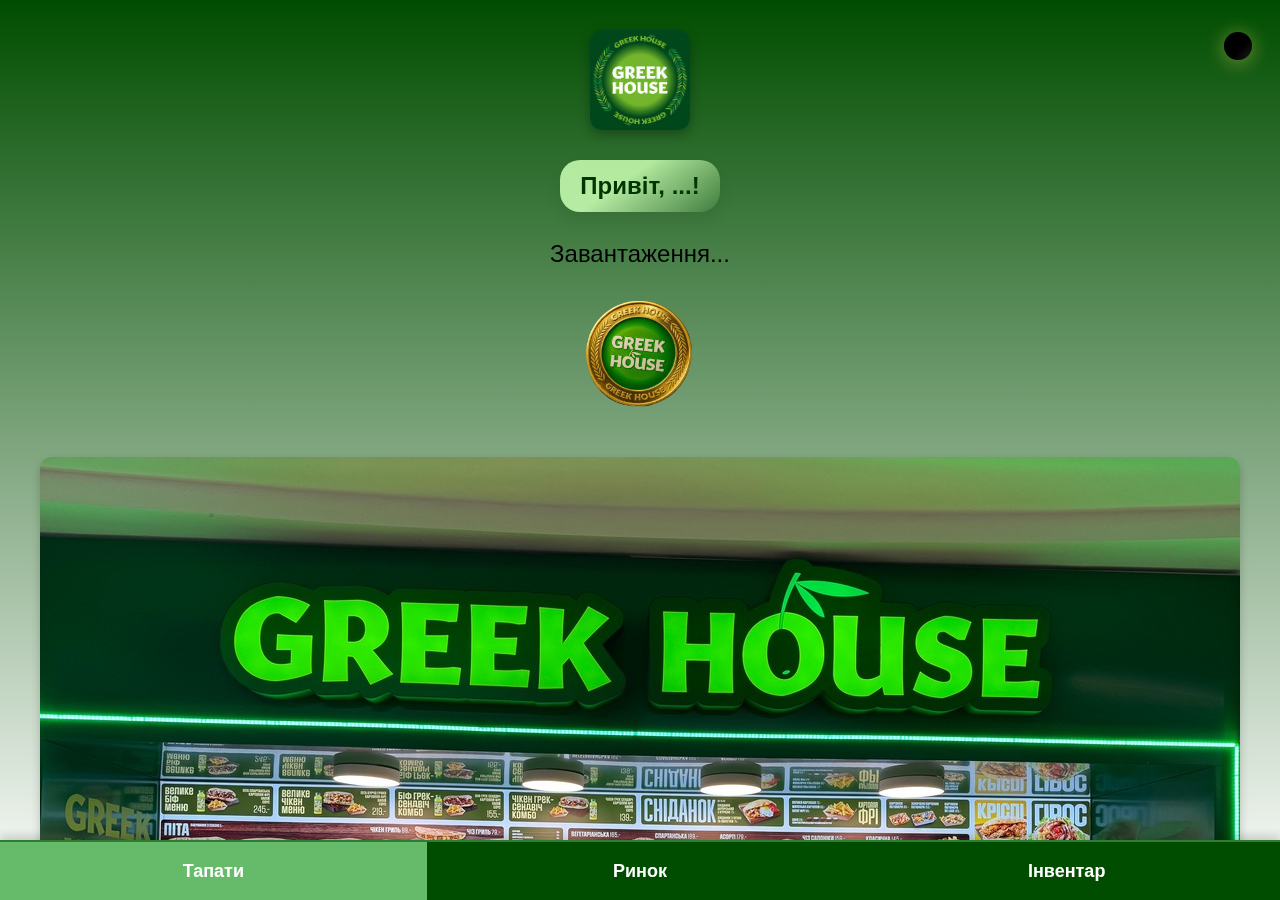
<file: index.html>
<!DOCTYPE html>
<html lang="uk">
<head>
  <meta charset="UTF-8" />
  <meta name="viewport" content="width=device-width, initial-scale=1.0, user-scalable=no" />
  <title>Greek House Tapper</title>
  <link rel="stylesheet" href="style.css" type="text/css" media="all" />
  <script src="https://telegram.org/js/telegram-web-app.js"></script>
</head>
<body>
<!-- <div id="blurOverlay"></div> -->
<div id="dailyRewardBlur"></div>

  <!-- Тапати -->
  <div id="tap-tab" class="tab-content active">
    <button id="fortuneBtn" class="fortune-btn" title="Міні-кафе">
<!--   <img src="fortuneWheelIcon.png" alt="Колесо фортуни"> -->
</button>

<div class="welcome-block">
    <img src="logo.jfif" alt="Greek House logo" class="logo">
  <h2 class="section-heading">Привіт, <span id="username">...</span>!</h2>
</div>
        <div class="counter" id="counter">Завантаження...</div>
    <div id="happyHourTimer" style="margin-top: 10px; font-size: 18px; color: #fff; background: #66bb6a; padding: 8px 16px; border-radius: 12px; display: none;">
  ⏳ Happy Hour через ...
</div>
    <button class="tap-coin" id="tapBtn"><img src="greenCoin.png" alt="Монетка Greek House"></button>
    <img src="bg.jpg" alt="Gyros" class="gyros-img">
  </div>

<!-- Ринок -->
<div id="market-tab" class="tab-content">
  <h2 class="section-heading">🛒 Ринок бонусів</h2>
  <div class="bonus-list">
    <div class="bonus-card">
      <img src="gyros.jpeg" alt="-50% на гірос">
      <div class="bonus-title">-50% на гірос</div>
      <div class="bonus-description">Смачна знижка на гірос у Greek House</div>
      <div class="bonus-price">1000 кліків</div>
      <button>Отримати</button>
    </div>

    <div class="bonus-card">
      <img src="kartoplafrivelyka.jpeg" alt="Велика картопля за 40 грн">
      <div class="bonus-title">Велика картопля за 40 грн</div>
      <div class="bonus-description">Обміняй кліки на хрустку картоплю!</div>
      <div class="bonus-price">700 кліків</div>
      <button>Отримати</button>
    </div>

    <div class="bonus-card">
      <img src="pitagrylichederini.png" alt="-50% на піту гриль з чедером">
      <div class="bonus-title">-50% на піту гриль з чедером</div>
      <div class="bonus-description">Скуштуй улюблену піту в 2 рази дешевше!</div>
      <div class="bonus-price">750 кліків</div>
      <button>Отримати</button>
    </div>

    <div class="bonus-card">
      <img src="gyrosPlusRB.png" alt="Red Bull у подарунок до гіроса">
      <div class="bonus-title">Red Bull в подарунок до гіроса</div>
      <div class="bonus-description">Береш гірос? Прихопи і Red Bull за 0 грн!</div>
      <div class="bonus-price">950 кліків</div>
      <button>Отримати</button>
    </div>
        <div class="bonus-card">
      <img src="kalmarPytaGyros.jpg" alt="-50% на піту або гірос з кальмаром">
      <div class="bonus-title">-50% на піту або гірос з кальмаром</div>
      <div class="bonus-description">240грн - задорого? Тоді тримай улюблену страву за 120грн!</div>
      <div class="bonus-price">850 кліків</div>
      <button>Отримати</button>
    </div>
        <div class="bonus-card">
      <img src="pytaTynez.jpg" alt="Нова піта з тунцем за пів ціни">
      <div class="bonus-title">Нова піта з тунцем за пів ціни</div>
      <div class="bonus-description">-50% на новинку, піту з тунцем!</div>
      <div class="bonus-price">850 кліків</div>
      <button>Отримати</button>
    </div>
  </div>
</div>



  <!-- Інвентар -->
  <div id="inventory-tab" class="tab-content">
    <h2 class="section-heading">🎒 Інвентар</h2>
    <div class="bonus-list"></div>
  </div>

  <!-- Панель вкладок -->
  <div class="tab-bar">
    <button class="tab-button active" onclick="showTab('tap-tab', this)">Тапати</button>
    <button class="tab-button" onclick="showTab('market-tab', this)">Ринок</button>
    <button class="tab-button" onclick="showTab('inventory-tab', this)">Інвентар</button>
  </div>

  <!-- Модальне вікно -->
  <div id="confirmModal">
    <div class="modal-box">
      <p>Після активації цього бонусу зʼявиться код. Цей код потрібно буде заскрінити або відразу показати на касі. Інакше, ви втратите цей код назавжди.</p>
      <button id="confirmActivate">Активувати</button>
      <button id="cancelActivate">Назад</button>
    </div>
  </div>
  
<div id="dailyRewardModal">
  <div class="daily-reward-box">
    <h3>🎉 Щоденна нагорода</h3>
    <p>+100 кліків за вхід сьогодні!</p>
    <button onclick="closeDailyRewardModal()">Окей</button>
  </div>
</div>
  <div id="fortuneModal" class="fortune-modal">
  <div class="fortune-modal-content">
<button id="closeFortuneModal" class="fortune-close-btn" title="Закрити">✕</button>
<h3>Міні-кафе: зберіть замовлення</h3>

<div id="miniCafe" class="mini-cafe">
  <div class="order" id="mcOrder">Замовлення: Гірос класичний</div>
  <div class="hint-row">
  <button id="mcHintToggle" class="hint-toggle">Підглянути рецепт</button>
</div>
<div id="mcRecipeHint" class="recipe-hint"></div>


  <div class="worktop">
    <div class="ingredients" id="mcIngredients"></div>
    <div class="plate-wrap">
      <div class="plate"></div>
      <div class="on-plate" id="mcPlate"></div>
    </div>
  </div>

  <div class="badge-tip">Тицяй інгредієнти у правильному порядку 😉</div>
  <div id="mcMsg"></div>
  </div>
  <div class="mc-footer">
  <button id="mcReset" class="mc-btn">Скинути</button>
  <button id="mcClose" class="mc-btn">Закрити</button>
</div>

</div>

  </div>
</div>
  <!-- Вибір варіанту для кальмара -->
<div id="kalmarChoiceModal" style="display:none; position:fixed; inset:0; z-index:1500; background:rgba(0,0,0,.5); align-items:center; justify-content:center;">
  <div style="background:#fff; border-radius:16px; padding:20px; max-width:90%; text-align:center; box-shadow:0 6px 18px rgba(0,0,0,.3);">
    <h3 style="margin-top:0">Обери варіант бонусу</h3>
    <p style="margin:8px 0 16px">-50% на піту або гірос з кальмаром</p>
    <div style="display:flex; gap:10px; justify-content:center; flex-wrap:wrap;">
      <button id="btnKalmarPita" style="padding:10px 16px; border:none; border-radius:10px; background:#66bb6a; color:#fff; font-weight:700; cursor:pointer;">Піта з кальмаром</button>
      <button id="btnKalmarGyros" style="padding:10px 16px; border:none; border-radius:10px; background:#66bb6a; color:#fff; font-weight:700; cursor:pointer;">Гірос з кальмаром</button>
      <button id="btnKalmarCancel" style="padding:10px 16px; border:none; border-radius:10px; background:#e3e3e3; color:#333; cursor:pointer;">Скасувати</button>
    </div>
  </div>
</div>
<script src="script.js" defer></script>
</body>
</html>
</file>
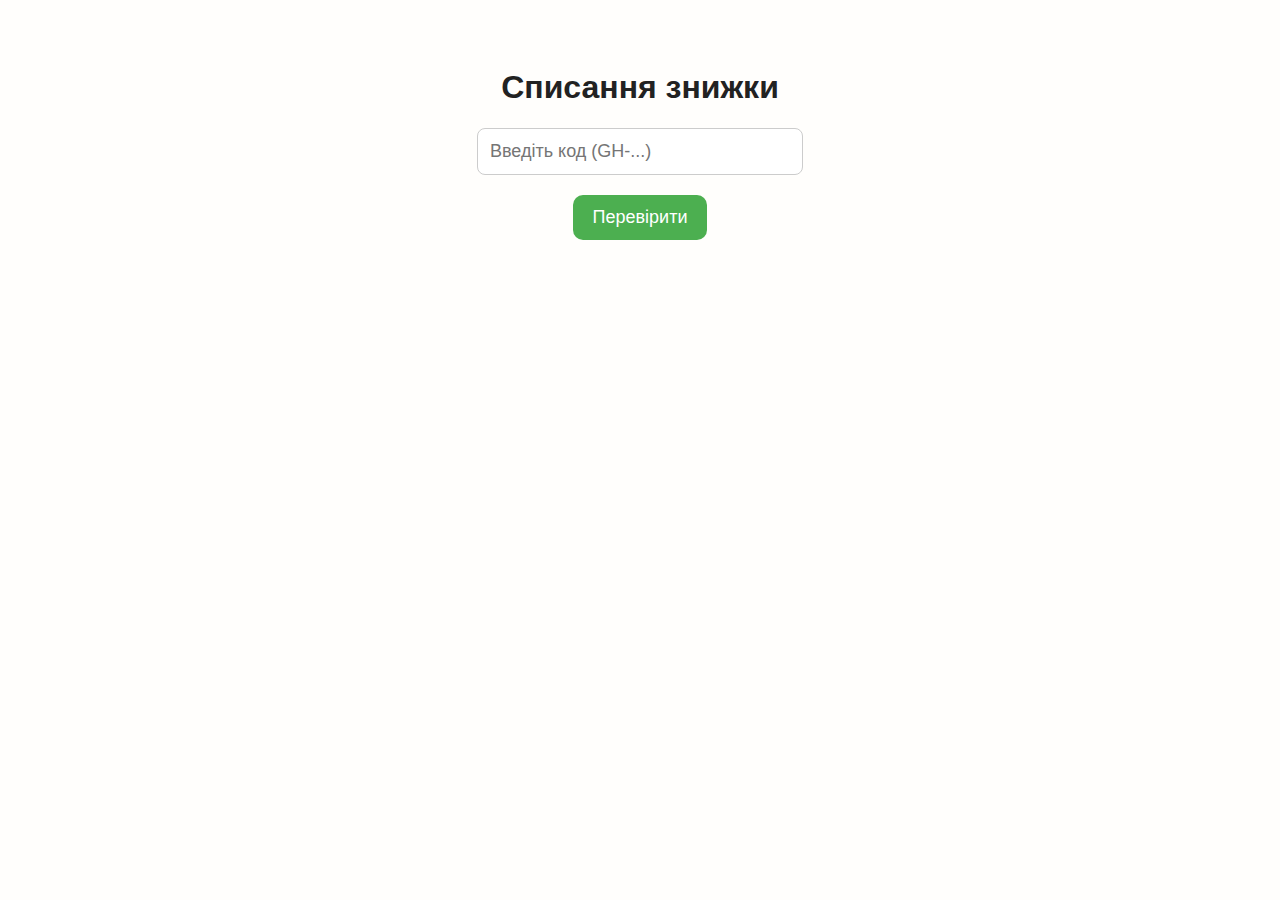
<file: cashierChecking.html>
<!DOCTYPE html>
<html lang="uk">
<head>
  <meta charset="UTF-8" />
  <meta name="viewport" content="width=device-width, initial-scale=1.0">
  <title>Касир | Знижковий код</title>
  <style>
    body {
      font-family: sans-serif;
      padding: 40px 20px;
      background-color: #fffefc;
      text-align: center;
    }
    h1 {
      color: #222;
    }
    input {
      padding: 12px;
      font-size: 18px;
      width: 80%;
      max-width: 300px;
      border-radius: 8px;
      border: 1px solid #ccc;
      margin-bottom: 20px;
    }
    button {
      padding: 12px 20px;
      font-size: 18px;
      background-color: #4CAF50;
      color: white;
      border: none;
      border-radius: 10px;
      cursor: pointer;
    }
    .result {
      margin-top: 20px;
      font-size: 20px;
    }
  </style>
</head>
<body>
  <h1>Списання знижки</h1>
  <input type="text" id="codeInput" placeholder="Введіть код (GH-...)" />
  <br>
  <button onclick="checkCode()">Перевірити</button>
  <div class="result" id="result"></div>

  <script>
    const supabaseUrl = 'https://mftgqxilushpzewpqkvi.supabase.co';
    const supabaseKey = 'eyJhbGciOiJIUzI1NiIsInR5cCI6IkpXVCJ9...'; // Твій ключ

    async function checkCode() {
      const code = document.getElementById('codeInput').value.trim().toUpperCase();
      const resultEl = document.getElementById('result');

      if (!code) {
        resultEl.innerText = "❗️ Введіть код.";
        return;
      }

      // 1. Перевірка наявності коду
      const res = await fetch(`${supabaseUrl}/rest/v1/discount_codes?code=eq.${code}`, {
        headers: {
          apikey: supabaseKey,
          Authorization: `Bearer ${supabaseKey}`
        }
      });

      const data = await res.json();

      if (!data.length || data[0].used) {
        resultEl.innerText = "❌ Код не знайдено або вже використано.";
        return;
      }

      // 2. Списання знижки
      const patch = await fetch(`${supabaseUrl}/rest/v1/discount_codes?code=eq.${code}`, {
        method: "PATCH",
        headers: {
          apikey: supabaseKey,
          Authorization: `Bearer ${supabaseKey}`,
          "Content-Type": "application/json"
        },
        body: JSON.stringify({ used: true })
      });

      if (patch.ok) {
        resultEl.innerText = "✅ Знижку застосовано!";
      } else {
        resultEl.innerText = "⚠️ Сталася помилка при списанні коду.";
      }
    }
  </script>
</body>
</html>
</file>
<file: style.css>
/* ===== Base / reset ===== */
:root{--main-green:#004d00;--accent-green:#43a047;--light-green:#66bb6a;--dark-green:#2e7d32;--card-bg:#f5f5f5;}
:where(html,body,*){box-sizing:border-box;user-select:none;-webkit-user-select:none}
body{font-family:'Segoe UI',sans-serif;margin:0;padding:0;display:flex;flex-direction:column;height:100vh;background:linear-gradient(to bottom,var(--main-green),#fff);animation:fadeIn 1s ease-in}
@keyframes fadeIn{from{opacity:0}to{opacity:1}}
@keyframes slideIn{from{transform:translateY(20px);opacity:0}to{transform:translateY(0);opacity:1}}

/* ===== Tapper visuals ===== */
.coin-fly{position:fixed;width:24px;height:24px;background:url("greenCoin.png") center/contain no-repeat;pointer-events:none;z-index:9999;animation:flyToCounter 1s ease-out forwards}
@keyframes flyToCounter{to{transform:translate(var(--dx),var(--dy)) scale(.3);opacity:0}}
.section-heading{position:relative;display:inline-block;margin-bottom:8px;padding:12px 20px;border-radius:20px;font-weight:700;color:#003300;background:linear-gradient(145deg,rgba(202,255,179,.85) 40%,rgba(202,255,179,.3) 80%,rgba(202,255,179,0) 100%);box-shadow:0 8px 16px rgba(0,0,0,.06);overflow:hidden}
.section-heading::before{content:"";position:absolute;inset:-30% auto auto -30%;width:160%;height:160%;border-radius:50%;background:conic-gradient(from 90deg,rgba(202,255,179,.12),rgba(202,255,179,.05),rgba(202,255,179,.1),rgba(202,255,179,.02),transparent,rgba(202,255,179,.08));opacity:.7;mix-blend-mode:soft-light;pointer-events:none}
.tap-coin{width:145px;height:145px;border-radius:50%;margin:16px auto 8px;cursor:pointer;display:block;background:transparent;border:0;padding:0;transition:transform .15s ease;-webkit-tap-highlight-color:transparent;touch-action:manipulation}
.tap-coin.rotated{transform:rotate(-5deg)}
.tap-coin img{display:block;width:100%;height:100%;object-fit:cover;border-radius:50%}
.tap-coin.active{transform:scale(1.05);filter:brightness(1.1)}
.plus-one{position:absolute;color:#fff;text-shadow:0 0 6px rgba(0,0,0,.4);font:700 24px/1 sans-serif;animation:floatUp .8s ease forwards;pointer-events:none;z-index:999;filter:drop-shadow(0 0 4px #000)}
@keyframes floatUp{from{opacity:1;transform:translateY(0)}to{opacity:0;transform:translateY(-40px)}}

/* ===== Layout / tabs ===== */
.tab-content{flex:1;padding:20px;display:none;text-align:center;overflow-y:auto;animation:slideIn .3s ease}
.tab-content.active{display:block}
.tab-bar{display:flex;height:60px;background:var(--main-green);border-top:2px solid var(--dark-green);box-shadow:0 -3px 10px rgba(0,0,0,.2)}
.tab-button{flex:1;font-size:18px;padding:10px;cursor:pointer;border:0;background:0;color:#fff;font-weight:700;transition:background .3s}
.tab-button:hover{background:rgba(255,255,255,.1)}
.tab-button.active{background:var(--light-green)}
.counter{margin-top:20px;font-size:24px;color:#000;animation:pulse 1s infinite alternate ease-in-out}
@keyframes pulse{from{transform:scale(1)}to{transform:scale(1.05)}}
.logo{width:100px;margin:10px auto;border-radius:12px;box-shadow:0 4px 12px rgba(0,0,0,.3)}
.gyros-img,.bonus-img{max-width:100%;margin-top:20px;border-radius:12px;box-shadow:0 4px 10px rgba(0,0,0,.2)}

/* ===== Cards (market/inventory) ===== */
.bonus-list{display:flex;flex-direction:column;gap:20px}
.bonus-card{background:var(--card-bg);border-radius:16px;padding:16px;box-shadow:0 4px 16px rgba(0,0,0,.15);text-align:left;transition:transform .2s;display:grid;grid-template-areas:"img" "title" "desc" "row";gap:10px}
.bonus-card:hover{transform:scale(1.02)}
.bonus-card img{grid-area:img;width:100%;aspect-ratio:16/9;object-fit:cover;border-radius:12px;margin:0}
.bonus-title{grid-area:title;margin:0 0 2px;font-size:18px;line-height:1.15;color:var(--dark-green);font-weight:700}
.bonus-description{grid-area:desc;margin:0;font-size:14px;color:#2f2f2f}
.bonus-price{font-size:16px;color:#000;font-weight:700;line-height:1;white-space:nowrap;margin:0}
.bonus-card.used{opacity:.6;filter:grayscale(60%)}

/* ===== Market row: "price" over "button" (left) + expiry badge (right) ===== */
#market-tab .bonus-row{grid-area:row;display:grid;grid-template-columns:1fr max-content;align-items:center;column-gap:14px;margin-top:6px;width:100%}
#market-tab .bonus-row>*{min-width:0}
#market-tab .bonus-left{display:flex;flex-direction:column;align-items:flex-start;gap:8px}
#market-tab .bonus-card button{align-self:flex-start;margin-left:0;padding:10px 14px;font-size:15px;border:0;border-radius:10px;background:var(--accent-green);color:#fff;cursor:pointer;white-space:nowrap;transition:background .3s,transform .1s}
#market-tab .bonus-card button:active{transform:scale(.96)}
#market-tab .expiry-label{padding:8px 12px;display:inline-flex;align-items:center;gap:6px;max-width:42vw;overflow:hidden;white-space:nowrap;text-overflow:ellipsis;color:#e86b6b;font-weight:700;font-size:15px;background:#ffe9e9;border:1px solid #ffd2d2;padding:6px 10px;border-radius:999px;line-height:1;box-shadow:0 1px 6px rgba(232,107,107,.15)}
#market-tab .expiry-label .txt{overflow:hidden;text-overflow:ellipsis;min-width:0}
#market-tab .expiry-label .icon{flex:0 0 auto}
#market-tab .expiry-label.expired{color:#757575;background:#f4f4f4;border-color:#e7e7e7}
@media (max-width:330px){
  #market-tab .expiry-label{font-size:12px;padding:5px 8px;max-width:55vw}
  #market-tab .bonus-card button{padding:9px 12px;font-size:14px}
}

/* ===== Happy hour ===== */
#happyHourTimer{max-width:330px;margin:10px auto;text-align:center;padding:6px 12px;border-radius:16px;background:rgba(202,255,179,.35);font-weight:600;font-size:14px;line-height:1.4;overflow:hidden}

/* ===== Modals (confirm / daily reward / fortune) ===== */
#confirmModal,#dailyRewardModal,.fortune-modal{display:none;position:fixed;inset:0;z-index:999;justify-content:center;align-items:center}
#confirmModal{background:rgba(0,0,0,.6);animation:fadeIn .3s ease}
#confirmModal.active::before{content:"";position:fixed;inset:0;background:rgba(255,255,255,.05)}
#confirmModal .modal-box{background:#fff;padding:24px;border-radius:16px;max-width:90%;text-align:center;box-shadow:0 6px 18px rgba(0,0,0,.3);animation:slideIn .4s ease}
#confirmModal p{font-size:18px;color:#333}
#confirmActivate{background:var(--accent-green);color:#fff}
#cancelActivate{background:#ccc;color:#333}
#confirmModal button{padding:12px 24px;margin:10px 8px 0;border:0;border-radius:10px;font-size:16px;cursor:pointer}

#dailyRewardModal{background:rgba(0,0,0,.4)}
#dailyRewardBlur{position:fixed;inset:0;z-index:998;backdrop-filter:blur(8px);-webkit-backdrop-filter:blur(8px);background:rgba(255,255,255,.05);opacity:0;pointer-events:none;transition:opacity .3s}
#dailyRewardBlur.active{opacity:1;pointer-events:auto}
.daily-reward-box{background:rgba(255,255,255,.15);border:1px solid rgba(255,255,255,.25);padding:32px 24px;border-radius:20px;max-width:90%;text-align:center;color:#fff;box-shadow:0 8px 24px rgba(0,0,0,.25);background-image:radial-gradient(circle at top left,rgba(202,255,179,.3),rgba(255,255,255,.05));animation:fadeInModal .3s ease-out}
@keyframes fadeInModal{from{transform:scale(.95);opacity:0}to{transform:scale(1);opacity:1}}
.daily-reward-box h3{font-size:22px;margin:0 0 10px;color:#eaffea;text-shadow:0 1px 2px rgba(0,0,0,.3)}
.daily-reward-box p{font-size:18px;margin:0 0 20px;text-shadow:0 1px 1px rgba(0,0,0,.25)}
.daily-reward-box button{padding:10px 24px;background:linear-gradient(to right,#66bb6a,#99d699);color:#fff;border:0;border-radius:12px;font:700 16px/1 sans-serif;cursor:pointer;transition:.2s;box-shadow:0 4px 12px rgba(0,0,0,.2)}
.daily-reward-box button:hover{background:linear-gradient(to right,#7ddc7d,#b4e8b4)}

.fortune-btn{position:fixed;top:32px;right:28px;z-index:100;display:flex;align-items:center;justify-content:center;background:linear-gradient(135deg,#000 60%,#1E1E1E 100%);border:0;border-radius:50%;box-shadow:0 2px 18px 2px #ffe06655;padding:14px;cursor:pointer;transition:box-shadow .2s,transform .12s}
.fortune-btn:hover{box-shadow:0 2px 26px 8px #ffe06677;transform:scale(1.10)}
.fortune-modal{z-index:2000;background:rgba(96,96,96,.10);backdrop-filter:blur(11px);-webkit-backdrop-filter:blur(11px);animation:fadeIn .33s}
.fortune-modal-content{position:relative;background:rgba(255,255,255,.78);border-radius:28px;padding:36px 24px 24px;max-width:95vw;max-height:90dvh;width:min(520px,95vw);box-shadow:0 6px 32px #00884a28,0 2px 18px #0002;text-align:center;animation:fortuneAppear .22s cubic-bezier(.18,.78,.61,1.09);border:1.5px solid #d3ffe2;display:flex;flex-direction:column;overflow:hidden}
@keyframes fortuneAppear{from{transform:scale(.97) translateY(28px);opacity:0}to{transform:scale(1) translateY(0);opacity:1}}
.fortune-close-btn{position:absolute;top:14px;right:18px;background:rgba(44,197,125,.12);border:0;font-size:26px;font-weight:900;color:#12ae62;cursor:pointer;border-radius:50%;width:36px;height:36px;box-shadow:0 4px 12px #0fc59013;display:flex;align-items:center;justify-content:center}

/* ===== Mini Café ===== */
.welcome-block{display:flex;flex-direction:column;align-items:center}
.mini-cafe{display:flex;flex-direction:column;gap:12px;align-items:center;overflow:auto;padding:12px 12px 12px;min-height:0;scrollbar-gutter:stable}
.mini-cafe .order{font-weight:700;color:#0c6a3a;background:#eaffea;border:1px solid #c8f5d9;padding:8px 12px;border-radius:12px}
.mini-cafe .worktop{display:flex;gap:12px;align-items:flex-end;justify-content:center}
.ingredients{display:grid;grid-template-columns:repeat(4,minmax(62px,1fr));gap:10px}
.ingredient{background:#fff;border:1px solid #e3f7ea;border-radius:12px;padding:8px;cursor:pointer;box-shadow:0 2px 8px #0001;transition:transform .12s;font-size:12px}
.ingredient:hover{transform:translateY(-1px)}
.ingredient.used{opacity:.45;pointer-events:none}
.ingredient img{width:48px;height:48px;object-fit:cover;border-radius:10px;display:block;margin:0 auto 6px}
.ingredient.locked{opacity:.35;pointer-events:none;filter:grayscale(60%);cursor:not-allowed}
.plate-wrap{position:relative;width:250px;height:160px}
.plate{position:absolute;left:0;right:0;bottom:0;margin:auto;width:250px;height:90px;background:radial-gradient(ellipse at center,#fff 60%,#eee 100%);border:1px solid #e5e5e5;border-radius:0 0 120px 120px;box-shadow:0 6px 16px #0002 inset}
.on-plate{position:absolute;left:50%;bottom:35px;transform:translateX(-50%);display:flex;gap:8px;flex-wrap:wrap;justify-content:center;width:210px}
.badge-tip{font-size:12px;color:#3a3a3a;opacity:.8}
.fly{position:fixed;z-index:3000;width:48px;height:48px;pointer-events:none;transition:transform .45s cubic-bezier(.2,.8,.2,1),opacity .45s}
.success-msg{color:#0d8a54;font-weight:700;margin-top:6px}
.err-msg{color:#b00020;font-weight:600;margin-top:6px}
.hint-row{display:flex;gap:8px;justify-content:center;align-items:center}
.hint-toggle{background:transparent;border:1px dashed #c8f5d9;color:#0c6a3a;padding:4px 10px;border-radius:999px;font-size:12px;cursor:pointer}
.recipe-hint{display:none;gap:6px;flex-wrap:wrap;justify-content:center;padding:6px 8px;background:rgba(202,255,179,.22);border:1px solid #c8f5d9;border-radius:12px;margin-top:6px}
.recipe-hint.show{display:flex}
.step-chip{display:flex;align-items:center;gap:6px;background:#fff;border:1px solid #e3f7ea;border-radius:10px;padding:4px 8px;font-size:12px;white-space:nowrap}
.step-chip img{width:18px;height:18px;border-radius:4px}
.step-arrow{opacity:.55}
.mc-footer{position:static;display:flex;gap:8px;justify-content:center;background:rgba(255,255,255,.92);backdrop-filter:blur(4px);-webkit-backdrop-filter:blur(4px);padding:10px 12px;padding-bottom:calc(10px + env(safe-area-inset-bottom));border-top:1px solid #e8f5ee;border-radius:0 0 24px 24px}
.mc-btn{padding:10px 16px;border:0;border-radius:10px;font-weight:700;cursor:pointer}
#mcReset{background:#66bb6a;color:#fff} #mcClose{background:#e3e3e3;color:#333}
@media (max-width:600px){
  .mini-cafe .worktop{flex-direction:column;align-items:center;gap:8px}
  .plate-wrap{margin-top:-12px;width:200px;height:140px}
  .ingredients{grid-template-columns:repeat(2,minmax(80px,1fr));gap:14px}
  .plate{width:200px;height:80px;border-radius:0 0 100px 100px}
  .on-plate{width:170px;bottom:30px}
}
@media (max-width:380px){
  .ingredients{grid-template-columns:repeat(2,minmax(72px,1fr));gap:12px}
  .ingredient img{width:44px;height:44px}
}
/* Показувати повне зображення, висота змінна від оригіналу */
#market-tab .bonus-card > img,
#inventory-tab .bonus-card > img,
.bonus-card > img{
  width: 100%;
  height: auto !important;      /* скасовуємо фіксовану висоту */
  aspect-ratio: auto !important;/* скасовуємо 16/9 */
  object-fit: contain;          /* гарантія, що нічого не ріже */
  display: block;
  border-radius: 12px;
  margin: 0;
}
/* 1) Фікс кліків у модалці підтвердження */
#confirmModal{ z-index: 2000; } /* вище за інші */
#confirmModal::before{
  z-index: -1;            /* повертаємо за модалку */
  pointer-events: none;   /* на всяк: не перехоплює кліки */
}
#confirmModal .modal-box{ position: relative; z-index: 1; }

/* 2) Повертаємо стилі кнопки "Активувати" в інвентарі */
#inventory-tab .bonus-card button{
  padding: 12px 20px;
  font-size: 16px;
  border-radius: 10px;
  background: var(--accent-green);
  color: #fff;
  border: 0;
  cursor: pointer;
  transition: transform .1s, background .3s;
}
#inventory-tab .bonus-card button:active{ transform: scale(.96); }

/* 3) На ринку стилі як було: (залишаємо вузьке вирівнювання під ціною) */
#market-tab .bonus-left{ align-items: flex-start; }
#market-tab .bonus-card button{ align-self: flex-start; }
/* Кнопка заблокована (бонус закінчився) */
.bonus-card button.expired-btn,
.bonus-card button:disabled {
  background: #999 !important;
  color: #eee !important;
  opacity: 0.7;
  cursor: not-allowed;
  filter: grayscale(100%) brightness(0.9);
  transition: all 0.2s ease;
}

/* Напівпрозорий hover — залишає чіткий “заборонений” ефект */
.bonus-card button.expired-btn:hover,
.bonus-card button:disabled:hover {
  transform: none;
  filter: grayscale(100%) brightness(0.8);
  box-shadow: inset 0 0 6px rgba(0, 0, 0, 0.3);
}
/* центруємо *** кліків відносно кнопки нижче */
#market-tab .bonus-left .bonus-price{
  margin-left: 4px; /* 4–6px — найестетичніше */
}
</file>
